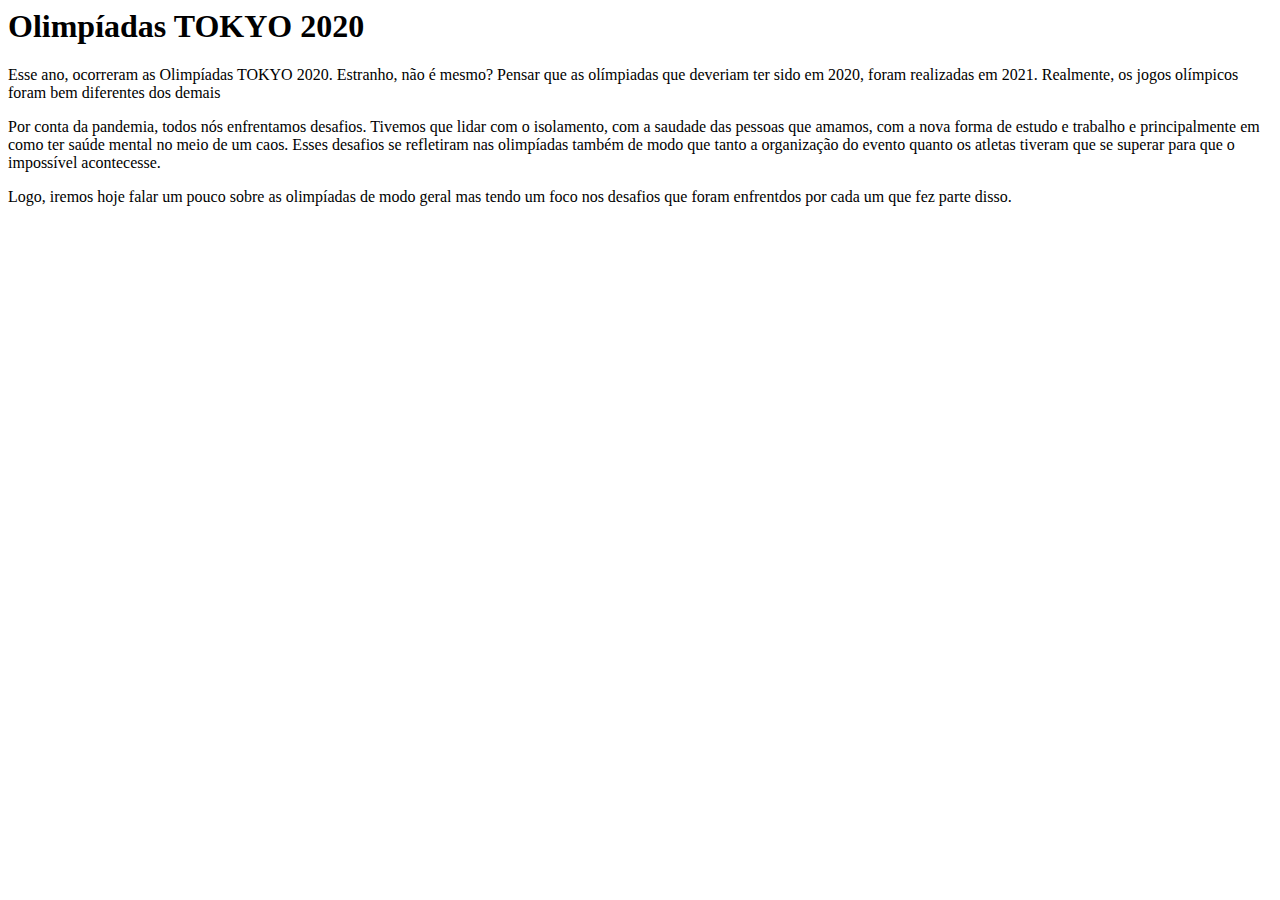
<file: olimpiadas.html>
<html>
    <head>
        <meta charset="utf-8" />
        <title>Olimpíadas TOKYO 2020</title>
    </head>
    <body>
        <h1>Olimpíadas TOKYO 2020</h1>
        <p>Esse ano, ocorreram as Olimpíadas TOKYO 2020. Estranho, não é mesmo? Pensar que as olímpiadas que deveriam ter sido em 2020, foram realizadas em 2021. Realmente, os jogos olímpicos foram bem diferentes dos demais</p>
        <p>Por conta da pandemia, todos nós enfrentamos desafios. Tivemos que lidar com o isolamento, com a saudade das pessoas que amamos, com a nova forma de estudo e trabalho e principalmente em como ter saúde mental no meio de um caos. Esses desafios se refletiram nas olimpíadas também de modo que tanto a organização do evento quanto os atletas tiveram que se superar para que o impossível acontecesse.</p>
        <p>Logo, iremos hoje falar um pouco sobre as olimpíadas de modo geral mas tendo um foco nos desafios que foram enfrentdos por cada um que fez parte disso.</p>
    </body>
</html>
</file>
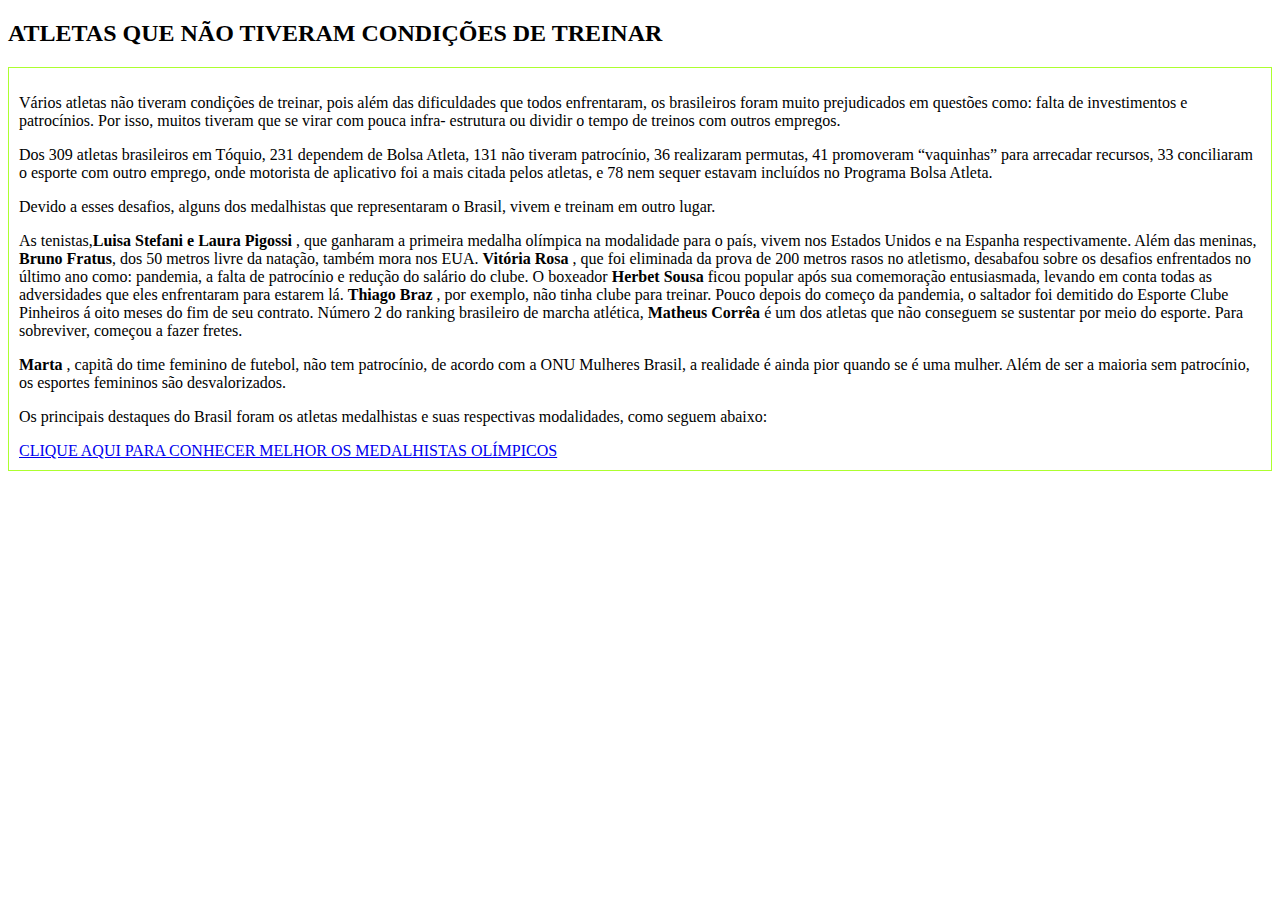
<file: arquivos teste/atletas que não tiveram condições de treinar.html>
<!DOCTYPE html>
<html lang="pt-br">
<head>
    <meta charset="UTF-8">
    <meta http-equiv="X-UA-Compatible" content="IE=edge">
    <meta name="viewport" content="width=device-width, initial-scale=1.0">
    <title>TRABALHO SOBRE AS OLIMPÍADAS</title>
    <style>
        .texto {
            border: 1px solid greenyellow;
            padding: 10px;
        }
        
           
        
    </style>
</head>
<body>
   <h2> ATLETAS QUE NÃO TIVERAM CONDIÇÕES DE TREINAR</h2>
   <div class=" texto">
        <P>Vários atletas não tiveram condições de treinar, pois além das dificuldades que todos enfrentaram, os brasileiros foram muito prejudicados em questões como: falta de investimentos e patrocínios. Por isso, muitos tiveram que se virar com pouca infra- estrutura ou dividir o tempo de treinos com outros empregos.  </P> 
        <P>Dos 309 atletas brasileiros em Tóquio, 231 dependem de Bolsa Atleta, 131 não tiveram patrocínio, 36 realizaram permutas, 41 promoveram “vaquinhas” para arrecadar recursos, 33 conciliaram o esporte com outro emprego, onde motorista de aplicativo foi a mais citada pelos atletas, e 78 nem sequer estavam incluídos no Programa Bolsa Atleta. </P>
        <P> Devido a esses desafios, alguns dos medalhistas que representaram o Brasil, vivem e treinam em outro lugar.</P>
        <P>As tenistas,<b >Luisa Stefani e Laura Pigossi </b> , que ganharam a primeira medalha olímpica na modalidade para o país, vivem nos Estados Unidos e na Espanha respectivamente. Além das meninas,<b> Bruno Fratus</b>, dos 50 metros livre da natação, também mora nos EUA.                                 <b>Vitória Rosa</b> , que foi eliminada da prova de 200 metros rasos no atletismo, desabafou sobre os desafios enfrentados no último ano como: pandemia, a falta de patrocínio e redução do salário do clube. O boxeador <b>Herbet Sousa</b>  ficou popular após sua comemoração entusiasmada, levando em conta todas as adversidades que eles enfrentaram para estarem lá. <b>Thiago Braz</b> , por exemplo, não tinha clube para treinar. Pouco depois do começo da pandemia, o saltador foi demitido do Esporte Clube Pinheiros á oito meses do fim de seu contrato. Número 2 do ranking brasileiro de marcha atlética, <b>Matheus Corrêa</b>  é um dos atletas que não conseguem se sustentar por meio do esporte. Para sobreviver, começou a fazer fretes.                                                                     </P>
        <P><b>Marta</b> , capitã do time feminino de futebol, não tem patrocínio, de acordo com a ONU Mulheres Brasil, a realidade é ainda pior quando se é uma mulher. Além de ser a maioria sem patrocínio, os esportes femininos são desvalorizados. </P>
        <P>Os principais destaques do Brasil foram os atletas medalhistas e suas respectivas modalidades, como seguem abaixo: </P>
        <A href="https://brasil.elpais.com/esportes/jogos-olimpicos/2021-08-08/os-medalhistas-do-brasil-na-olimpiada-de-toquio-2020.html" target="_blank"> CLIQUE AQUI PARA CONHECER MELHOR OS MEDALHISTAS OLÍMPICOS</A>
 
   </div>
   
</body>
</html>
</file>
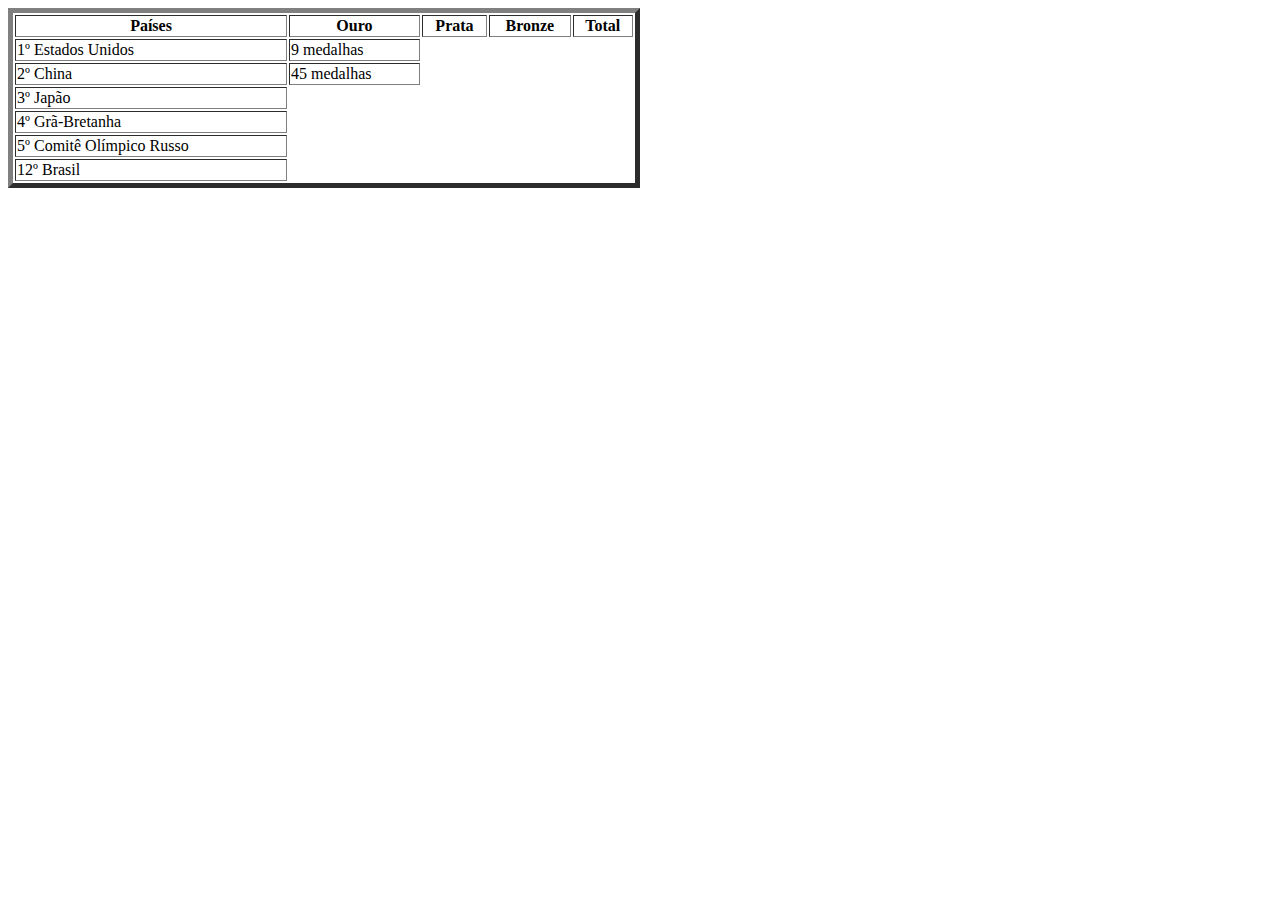
<file: arquivos teste/Tabela Olimpíadas.html>
<html>
  <head>
    <meta charset="utf-8"/>
  </head>
  <body>
    <table border=5 width="50%">
      <tr>
          <th>Países</th>
          <th>Ouro</th>
          <th>Prata</th>
          <th>Bronze</th>
          <th>Total</th>
      </tr>
      <tr>
          <td>1º Estados Unidos</td>
          <td>9 medalhas</td>
       </tr>
       <tr>
          <td>2º China</td>
          <td>45 medalhas</td>
        </tr>
        <tr>
          <td>3º Japão</td>
        </tr>
        <tr>
          <td>4º Grã-Bretanha</td>
        </tr>
        <tr>
          <td>5º Comitê Olímpico Russo</td>
        </tr>
        <tr>
          <td>12º Brasil</td>
      </tr>
      </table>
  </body>
  
</html>
</file>
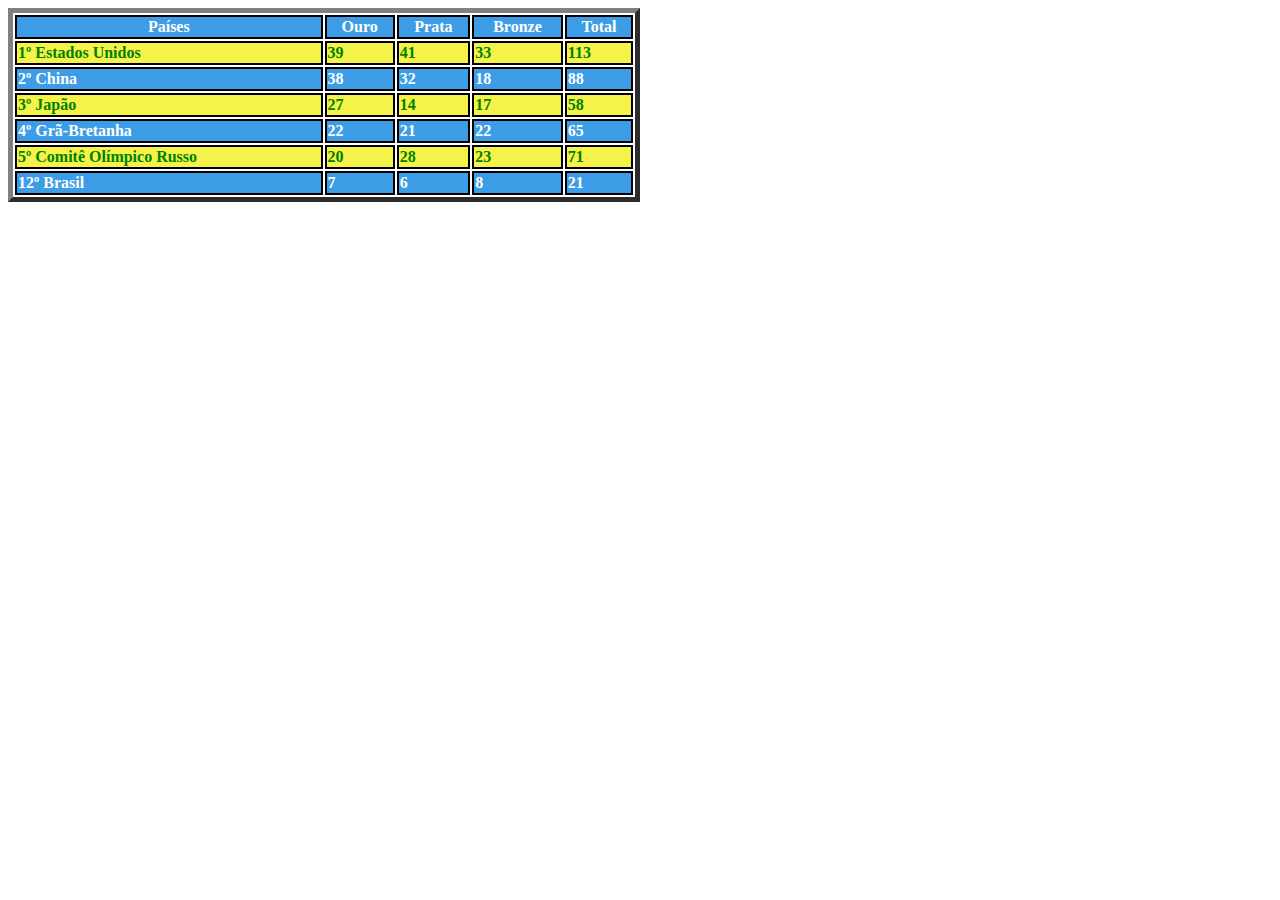
<file: arquivos teste/Tabela Olimpíadas2.html>
<html>
  <head>
    <meta charset="utf-8"/>
    <style>
      td, th{
        border: 2px black solid;
      }
      tr.fundoAzul{
        background-color: #3c9ce6;
        color: white;
        font-weight: bold;
      }
      tr.fundoAmarelo{
        background-color: #f5f249;
        color: green;
        font-weight: bold;
      }
    </style>
  </head>
  <body>
    <table border=5 width="50%">
      <tr class="fundoAzul">
          <th>Países</th>
          <th>Ouro</th>
          <th>Prata</th>
          <th>Bronze</th>
          <th>Total</th>
      </tr>
      <tr class="fundoAmarelo">
          <td>1º Estados Unidos</td>
          <td>39</td>
          <td>41</td>
          <td>33</td>
          <td>113</td>
       </tr>
       <tr class="fundoAzul">
          <td>2º China</td>
          <td>38</td>
          <td>32</td>
          <td>18</td>
          <td>88</td>
        </tr>
        <tr class="fundoAmarelo">
          <td>3º Japão</td>
          <td>27</td>
          <td>14</td>
          <td>17</td>
          <td>58</td>
        </tr>
        <tr class="fundoAzul">
          <td>4º Grã-Bretanha</td>
          <td>22</td>
          <td>21</td>
          <td>22</td>
          <td>65</td>
        </tr>
        <tr class="fundoAmarelo">
          <td>5º Comitê Olímpico Russo</td>
          <td>20</td>
          <td>28</td>
          <td>23</td>
          <td>71</td>
        </tr>
        <tr class="fundoAzul">
          <td>12º Brasil</td>
          <td>7</td>
          <td>6</td>
          <td>8</td>
          <td>21</td>
      </tr>
      </table>
  </body>
</file>
